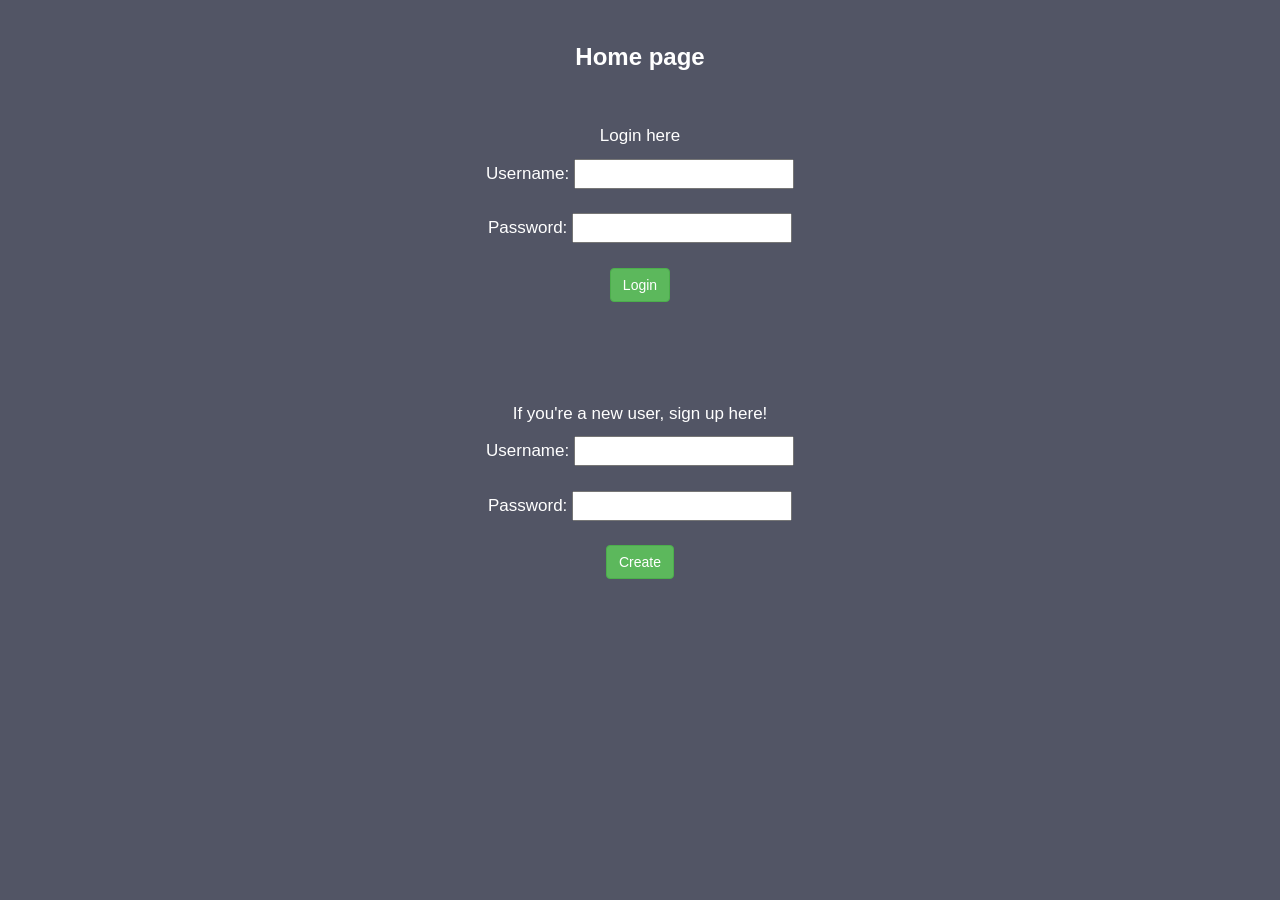
<file: crmlogin/index.html>
<!DOCTYPE HTML>
<html>
	<head>
	<center><br><br><strong><p class="title">Home page</p></strong></center>
	<link rel="stylesheet" href="https://maxcdn.bootstrapcdn.com/bootstrap/3.3.5/css/bootstrap.min.css" integrity="sha512-dTfge/zgoMYpP7QbHy4gWMEGsbsdZeCXz7irItjcC3sPUFtf0kuFbDz/ixG7ArTxmDjLXDmezHubeNikyKGVyQ==" crossorigin="anonymous">
	<link rel="stylesheet" type="text/css" href="styles.css">

	</head>

	<body>
	<center>
		<br><br>
		<p> Login here</p>
			<form action="logincheck.php" method="post" id="forms">
			Username: <input type="text" name="user" class="input"> <br><br>
			Password: <input type="password" name="password" class="input"><br><br>
			<input type = "submit" value="Login" class="btn btn-success">
		</form>


		<br><br><br><br><br>


		<p> If you're a new user, sign up here! </p>
		<form action="signup.php" method="post">
			Username: <input type="text" name="user" class="input"> <br><br>
			Password: <input type="password" name="password" class="input"><br><br>
			<input type = "submit" value="Create" class="btn btn-success">
		</form>
		
	</center>

	</body>



</html>
</file>
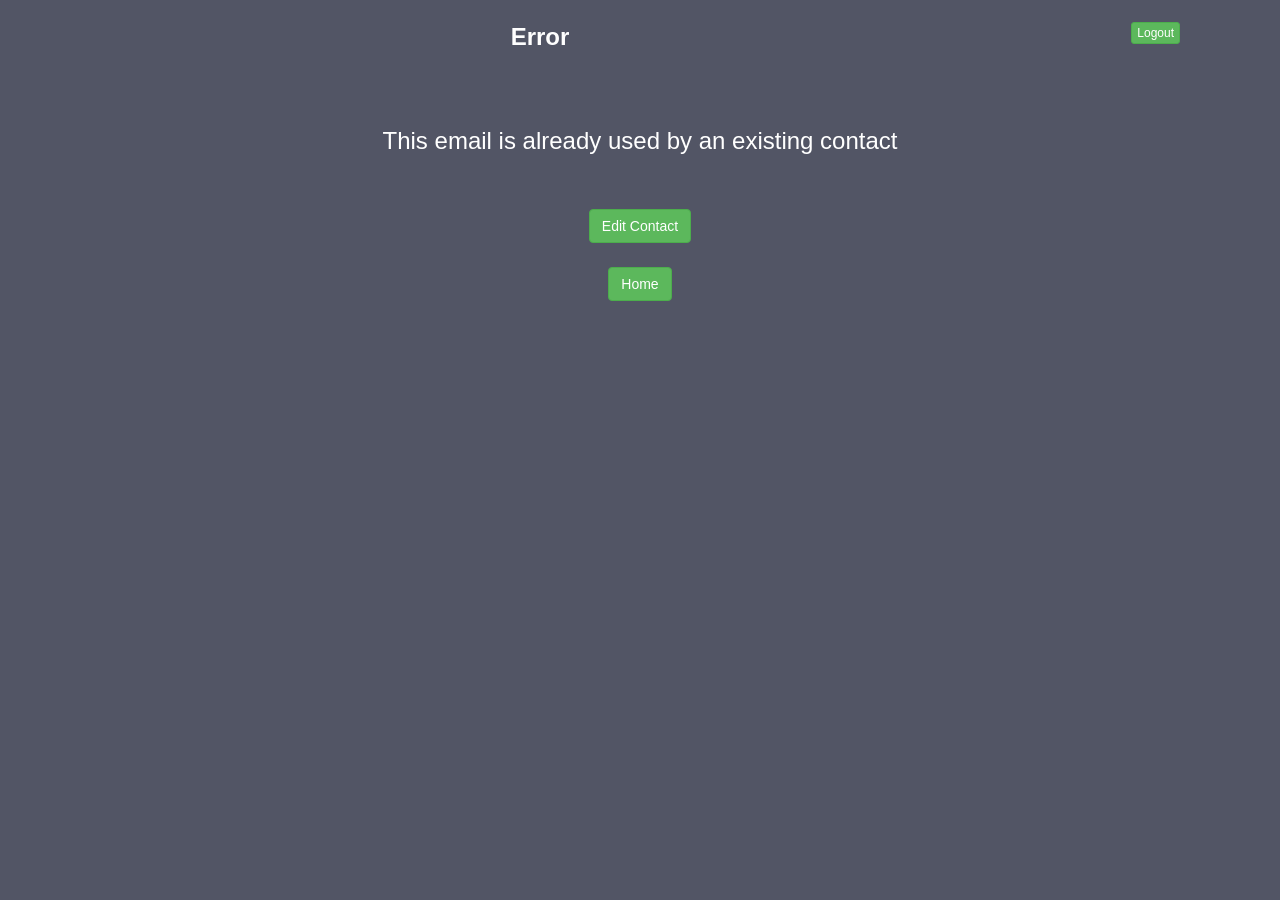
<file: editerror.html>
<!DOCTYPE HTML>
<html>
	<head>
	<link rel="stylesheet" href="https://maxcdn.bootstrapcdn.com/bootstrap/3.3.5/css/bootstrap.min.css" integrity="sha512-dTfge/zgoMYpP7QbHy4gWMEGsbsdZeCXz7irItjcC3sPUFtf0kuFbDz/ixG7ArTxmDjLXDmezHubeNikyKGVyQ==" crossorigin="anonymous">
	<link rel="stylesheet" type="text/css" href="styles.css">

	<div class="logout">
		<form action="logout.php">
			<button type="submit" class="btn btn-success btn-xs">Logout</button><br>
		</form>
		
	</div>
	</head>

	<body>
		<br>
		<center>
		<div>
			<p class="title"> <strong>Error </strong></p><br>
		</div>
		<br><br><p class ="title">This email is already used by an existing contact</p><br><br>
		<form action="contactedit.php">
				<button type="submit" class="btn btn-success">Edit Contact</button><br><br>
		</form>

		<form action="login.php">
				<button type="submit" class="btn btn-success">Home</button><br>
		</form>
		</center>

		
	</body>



</html>
</file>
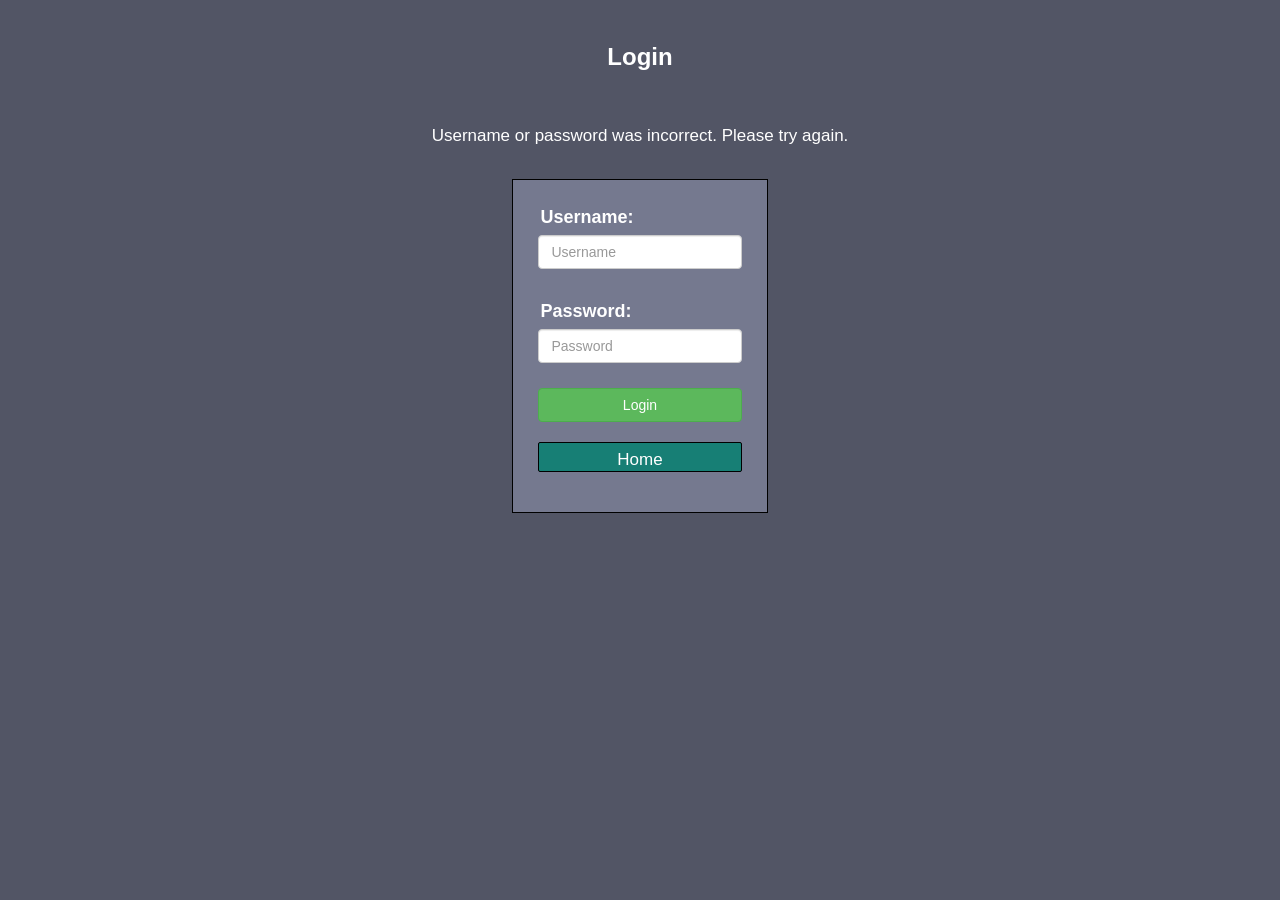
<file: crmlogin/loginerror.html>
<!DOCTYPE HTML>
<html>
	<head>
	<link rel="stylesheet" href="https://maxcdn.bootstrapcdn.com/bootstrap/3.3.5/css/bootstrap.min.css" integrity="sha512-dTfge/zgoMYpP7QbHy4gWMEGsbsdZeCXz7irItjcC3sPUFtf0kuFbDz/ixG7ArTxmDjLXDmezHubeNikyKGVyQ==" crossorigin="anonymous">
	<link rel="stylesheet" type="text/css" href="styles.css">

	<br><br><center><strong><p class= "title">Login</p></strong></center>
	</head>

	<body>
	<center>
		<br><br>
		<p>Username or password was incorrect. Please try again.</p>
			<br>
		<div class="box">
			<br>
			<form action="logincheck.php" method="post" class = "homeforms">
				<label class="inputlabel"> Username: </label>
				<input type="text" placeholder="Username" name='user' class="form-control"><br>
				
				<label class="inputlabel"> Password: </label>
				<input type="password" placeholder="Password" name='password' class="form-control"><br>
				
				<div><input type = "submit" value="Login" class="btn btn-success btn-block"></div>
			</form>
			<br>
			<form action="index.php" class = "homeforms">
				<button type="submit" class="btn btn-success button">Home</button><br>
			</form>
			<br><br>
		</div>

	</center>

	</body>



</html>
</file>
<file: crmlogin/styles.css>
body{

	/*background-image: url("stardust.png");*/
	background-color: #525565;
}


/*.signUpFormat{
	margin:5px;
}*/

.hidden1{
	display: none;
}

.visible1{
	display: block;
}


.box{
	/*background-color: transparent;*/
	background-color: #75798f ;
	border-style: solid;
	border-color: black;
	border-width:1px;
	/*border-color: #75798f ;*/
	width: 20%;
}


p, form, .signUpFont{
	color: white;
	font-size: 17px;
	font-family: 'Roboto', sans-serif;
}

.title{
	font-size: 24px;
	color: white;
	font-family: 'Roboto', sans-serif;
}

#labels{
	/*font-size: 20px;*/
	font-weight: bold;
	font-family: 'Roboto', sans-serif;
	/*text-align: center;*/
}

.inputlabel{
	float: left;
	margin-left: 1%;
	margin-top: 5px;
	color: white;
	font-size: 18px;
	font-family: 'Roboto', sans-serif;
}

/*
.input{
	width: 70%;
	color: black;
}*/

.homeforms{
	width: 80%;
	/*border-style: solid;
	border-color: white;*/
}

/*
.form-group{
	width: 50%;

}*/


.logout{
	font-size:20px;
	text-align: right;
	margin-right: 100px;
	margin-top: 20px;
	width: 100px;
	float: right;
}



#emptycontact{
	font-size:20px;
	color: white;
}




/*.menus li {
    background-color: #ffffff;
    border-style: solid;
    border-radius: 4px 4px 0 0;
}*/


.menuBtn{
	float: left;
	width: 50%;
	
	/*margin-right:1px;*/
	/*margin-bottom: 5px;*/
	/*border-style: solid;*/
	/*width: 30%;*/
	/*border-radius: 4px 4px 0px 0px;*/
}

.buttons{
	width: 100%;
	color: white;
	font-size: 17px;
	/*background-color: #26a69a;*/
	/*background-color: #21b6a8;*/
	background-color: #177f75;
	border-color: black;
	border-width: 1px;
	padding: 5px;
	-webkit-transition: .3s;
	transition: .3s;

	border-radius: 5px 5px 0px 0px;
	height:35px;
}

.button{
	width: 100%;
	color: white;
	font-size: 17px;
	background-color: #177f75;
	/*background-color: #26a69a;*/
	border-color: black;
	border-width: 1px;
	padding: 5px;
	-webkit-transition: .3s;
	transition: .3s;

	border-radius: 2px;
	height: 30px;
}

/*
.changeColor{
	background-color: #177f75;
	background-color: #105952;
}*/

.buttons:hover, .homepageButton:hover{
	/*background-color: #177f75;*/
	background-color: #105952;
}

.clear{
	clear:both;
}

.pressedBtn{
	outline: 0;
	display: block;
	background-color: #105952;
	border-radius: 5px 5px 0px 0px;
	border-color: black;
	border-width: 1px;
	cursor: default;
}
/*
#deleteField{
	margin-right: 5px;
	float: left;
	width: 50%;
}*/


input[type='submit'],button{
	cursor: pointer;
}

.homepageButtonsLayout{
	float: left;
	width: 25%;

}

.homepage{
	width: 60%;
}


.width80.width80{
	width: 80%;
}



.blackBorder.blackBorder{
	/*border-color: black;
	border-width: 1px;*/
}

.width50{
	width:50%;
}

.altButton{
	background-color: #7F1917;
}

.fleft{
	/*float: left;*/
	margin-top:3px;
	margin-bottom: 10px;
	width: 100%;
	height: 30px;
	padding: 5px;
	border-radius: 3px;
	border-color: transparent;
	box-sizing: border-box;
}

thead{

	/*background-color: #e0e0e0;*/
	background-color: #21b6a8;
	background-color: #177f75;
	height: 30px;
	border-color: transparent;
	border-radius: 10px;
	border-width: 1px;

}

th{
	/*border-radius: 10px 10px 0px 0px;*/
	height: 30px;
	padding: 8px;
	color: white;
	/*color: #525565 ;*/
	border-bottom: 1px solid;
	/*border-color: transparent;*/
}

tr, td{
	/*border-radius: 10px;*/
	margin-bottom: 0px;
	margin-top: 0px;
	text-align: left;
	color: #525565;
	/*color: white;*/
	border-left: 1px solid;
	border-bottom: 1px solid;
	/*border-right: 1px solid;*/
	padding: 8px;
	font-family: 'Roboto', sans-serif;

}

.addTable{
	/*background-color: gray;*/
	/*background-color: #e1e1e1;*/
	/*background-color: #fafafa;*/
	color: black;
	font-size: 20px; 
	/*border-left: 0px;*/
}


.rowHover:hover{
	background-color:#e1e1e1;
}


td:last-child{
	border-right:1px solid;
}

.width100{
	width:100%;
}

.table{
	/*border-top: 1px solid;*/
	background-color: #fafafa;
	border-radius: 6px;
	padding: 0px;
	/*border-collapse:collapse;*/
	border-collapse: separate;
	border-width: 1px;
	border-spacing: 0px;
	width: 90%;
	border-color: black;
}

.edittableDisplay{
	border-spacing: 0px;
	width: 90%;
	background-color: #fafafa;
	margin-top:10px;
	border-top: 1px solid;

}


/*tr:first-child{
	border-top: 1px solid;
}*/
/*.edittableDisplay['tr']{
	border-top: 1px solid;
}*/
th:first-child{
	border-radius: 6px 0px 0px 0px;
}

th:last-child{
	border-radius: 0px 6px 0px 0px;
}

.edittable{
	/*float:left;*/
	/*width: 60%;*/

	border-style:solid;
	border-width:1px;	
	border-color: black;
	background-color: #75798f;
}

.minTable{
	max-height: 600px;
	min-width: 300px;
	min-height: 300px;
}

.maxHeight{
	max-height:300px;
	overflow-y:auto;

}
/*
#addTable{
	display: block;
}

#removeTable{
	display: block;
}	*/
/*-webkit-touch-callout: none; */
/* iOS Safari */
  /*-webkit-user-select: none; */
    /* Chrome/Safari/Opera */
  /*-khtml-user-select: none;  */
     /*Konqueror */
  /*-moz-user-select: none;    */
    /* Firefox */
  /*-ms-user-select: none;     */
    /* IE/Edge */
  /*user-select: none;         */
    /* non-prefixed version, currently


}

.removeBtn{
	display: block;
}



*/
/*
table {
    border-collapse: separate !important;
    border-spacing: 0;
    width: 600px;
    margin: 30px;
}
.bordered {
    border: solid #ccc 1px;
    -moz-border-radius: 6px;
    -webkit-border-radius: 6px;
    border-radius: 6px;
    -webkit-box-shadow: 0 1px 1px #ccc;
    -moz-box-shadow: 0 1px 1px #ccc;
    box-shadow: 0 1px 1px #ccc;
}
.bordered tr:hover {
    background: #ECECEC;    
    -webkit-transition: all 0.1s ease-in-out;
    -moz-transition: all 0.1s ease-in-out;
    transition: all 0.1s ease-in-out;
}
.bordered td, .bordered th {
    border-left: 1px solid #ccc;
    border-top: 1px solid #ccc;
    padding: 10px;
    text-align: left;
}
.bordered th {
    background-color: #ECECEC;
    background-image: -webkit-gradient(linear, left top, left bottom, from(#F8F8F8), to(#ECECEC));
    background-image: -webkit-linear-gradient(top, #F8F8F8, #ECECEC);
    background-image: -moz-linear-gradient(top, #F8F8F8, #ECECEC);    
    background-image: linear-gradient(top, #F8F8F8, #ECECEC);
    -webkit-box-shadow: 0 1px 0 rgba(255,255,255,.8) inset;
    -moz-box-shadow:0 1px 0 rgba(255,255,255,.8) inset;
    box-shadow: 0 1px 0 rgba(255,255,255,.8) inset;
    border-top: none;
    text-shadow: 0 1px 0 rgba(255,255,255,.5);
}
.bordered td:first-child, .bordered th:first-child {
    border-left: none;
}
.bordered th:first-child {
    -moz-border-radius: 6px 0 0 0;
    -webkit-border-radius: 6px 0 0 0;
    border-radius: 6px 0 0 0;
}
.bordered th:last-child {
    -moz-border-radius: 0 6px 0 0;
    -webkit-border-radius: 0 6px 0 0;
    border-radius: 0 6px 0 0;
}
.bordered th:only-child{
    -moz-border-radius: 6px 6px 0 0;
    -webkit-border-radius: 6px 6px 0 0;
    border-radius: 6px 6px 0 0;
}
.bordered tr:last-child td:first-child {
    -moz-border-radius: 0 0 0 6px;
    -webkit-border-radius: 0 0 0 6px;
    border-radius: 0 0 0 6px;
}
.bordered tr:last-child td:last-child {
    -moz-border-radius: 0 0 6px 0;
    -webkit-border-radius: 0 0 6px 0;
    border-radius: 0 0 6px 0;
}
</file>
<file: styles.css>
body{

	/*background-image: url("stardust.png");*/
	background-color: #525565;
}


/*.signUpFormat{
	margin:5px;
}*/

.hidden1{
	display: none;
}

.visible1{
	display: block;
}


.box{
	/*background-color: transparent;*/
	background-color: #75798f ;
	border-style: solid;
	border-color: black;
	border-width:1px;
	/*border-color: #75798f ;*/
	width: 20%;
}


p, form, .signUpFont{
	color: white;
	font-size: 17px;
	font-family: 'Roboto', sans-serif;
}

.title{
	font-size: 24px;
	color: white;
	font-family: 'Roboto', sans-serif;
}

#labels{
	/*font-size: 20px;*/
	font-weight: bold;
	font-family: 'Roboto', sans-serif;
	/*text-align: center;*/
}

.inputlabel{
	float: left;
	margin-left: 1%;
	margin-top: 5px;
	color: white;
	font-size: 18px;
	font-family: 'Roboto', sans-serif;
}

/*
.input{
	width: 70%;
	color: black;
}*/

.homeforms{
	width: 80%;
	/*border-style: solid;
	border-color: white;*/
}

/*
.form-group{
	width: 50%;

}*/


.logout{
	font-size:20px;
	text-align: right;
	margin-right: 100px;
	margin-top: 20px;
	width: 100px;
	float: right;
}



#emptycontact{
	font-size:20px;
	color: white;
}




/*.menus li {
    background-color: #ffffff;
    border-style: solid;
    border-radius: 4px 4px 0 0;
}*/


.menuBtn{
	float: left;
	width: 50%;
	
	/*margin-right:1px;*/
	/*margin-bottom: 5px;*/
	/*border-style: solid;*/
	/*width: 30%;*/
	/*border-radius: 4px 4px 0px 0px;*/
}

.buttons{
	width: 100%;
	color: white;
	font-size: 17px;
	/*background-color: #26a69a;*/
	/*background-color: #21b6a8;*/
	background-color: #177f75;
	border-color: black;
	border-width: 1px;
	padding: 5px;
	-webkit-transition: .3s;
	transition: .3s;

	border-radius: 5px 5px 0px 0px;
	height:35px;
}

.button{
	width: 100%;
	color: white;
	font-size: 17px;
	background-color: #177f75;
	/*background-color: #26a69a;*/
	border-color: black;
	border-width: 1px;
	padding: 5px;
	-webkit-transition: .3s;
	transition: .3s;

	border-radius: 2px;
	height: 30px;
}

/*
.changeColor{
	background-color: #177f75;
	background-color: #105952;
}*/

.buttons:hover, .homepageButton:hover{
	/*background-color: #177f75;*/
	background-color: #105952;
}

.clear{
	clear:both;
}

.pressedBtn{
	outline: 0;
	display: block;
	background-color: #105952;
	border-radius: 5px 5px 0px 0px;
	border-color: black;
	border-width: 1px;
	cursor: default;
}
/*
#deleteField{
	margin-right: 5px;
	float: left;
	width: 50%;
}*/


input[type='submit'],button,img{
	cursor: pointer;
}

.homepageButtonsLayout{
	float: left;
	width: 25%;

}

.homepage{
	width: 60%;
}


.width80.width80{
	width: 80%;
}



.blackBorder.blackBorder{
	/*border-color: black;
	border-width: 1px;*/
}

.width50{
	width:50%;
}

.altButton{
	background-color: #7F1917;
}

.fleft{
	/*float: left;*/
	margin-top:3px;
	margin-bottom: 10px;
	width: 100%;
	height: 30px;
	padding: 5px;
	border-radius: 3px;
	border-color: transparent;
	box-sizing: border-box;
}

thead{

	/*background-color: #e0e0e0;*/
	background-color: #21b6a8;
	background-color: #177f75;
	height: 30px;
	border-color: transparent;
	border-radius: 10px;
	border-width: 1px;

}

th{
	/*border-radius: 10px 10px 0px 0px;*/
	height: 30px;
	padding: 8px;
	color: white;
	/*color: #525565 ;*/
	border-bottom: 1px solid;
	/*border-color: transparent;*/
}

tr, td{
	/*border-radius: 10px;*/
	margin-bottom: 0px;
	margin-top: 0px;
	text-align: left;
	color: #525565;
	/*color: white;*/
	border-left: 1px solid;
	border-bottom: 1px solid;
	/*border-right: 1px solid;*/
	padding: 8px;
	font-family: 'Roboto', sans-serif;

}

.editTableFields{
	/*background-color: gray;*/
	/*background-color: #e1e1e1;*/
	/*background-color: #fafafa;*/
	color: black;
	font-size: 20px; 
	/*border-left: 0px;*/
}


.rowHover:hover{
	background-color:#e1e1e1;
}


td:last-child{
	border-right:1px solid;
}

.width100{
	width:100%;
}

.table{
	/*border-top: 1px solid;*/
	background-color: #fafafa;
	border-radius: 6px;
	padding: 0px;
	/*border-collapse:collapse;*/
	border-collapse: separate;
	border-width: 1px;
	border-spacing: 0px;
	width: 90%;
	border-color: black;
}

.edittableDisplay{
	border-spacing: 0px;
	width: 90%;
	background-color: #fafafa;
	margin-top:10px;
	border-top: 1px solid;

}


/*tr:first-child{
	border-top: 1px solid;
}*/
/*.edittableDisplay['tr']{
	border-top: 1px solid;
}*/
th:first-child{
	border-radius: 6px 0px 0px 0px;
}

th:last-child{
	border-radius: 0px 6px 0px 0px;
}

.edittable{
	/*float:left;*/
	/*width: 60%;*/

	border-style:solid;
	border-width:1px;	
	border-color: black;
	background-color: #75798f;
}

.minTable{
	max-height: 600px;
	min-width: 300px;
	min-height: 300px;
}

.maxHeight{
	max-height:300px;
	overflow-y:auto;

}

.imgSize{
	height: 12px;
	max-width: 30px;
	margin-left: 10px;
}
span{
	margin-bottom: 5px;
}

/*
#editTableFields{
	display: block;
}

#removeTable{
	display: block;
}	*/
/*-webkit-touch-callout: none; */
/* iOS Safari */
  /*-webkit-user-select: none; */
    /* Chrome/Safari/Opera */
  /*-khtml-user-select: none;  */
     /*Konqueror */
  /*-moz-user-select: none;    */
    /* Firefox */
  /*-ms-user-select: none;     */
    /* IE/Edge */
  /*user-select: none;         */
    /* non-prefixed version, currently


}

.removeBtn{
	display: block;
}



*/
/*
table {
    border-collapse: separate !important;
    border-spacing: 0;
    width: 600px;
    margin: 30px;
}
.bordered {
    border: solid #ccc 1px;
    -moz-border-radius: 6px;
    -webkit-border-radius: 6px;
    border-radius: 6px;
    -webkit-box-shadow: 0 1px 1px #ccc;
    -moz-box-shadow: 0 1px 1px #ccc;
    box-shadow: 0 1px 1px #ccc;
}
.bordered tr:hover {
    background: #ECECEC;    
    -webkit-transition: all 0.1s ease-in-out;
    -moz-transition: all 0.1s ease-in-out;
    transition: all 0.1s ease-in-out;
}
.bordered td, .bordered th {
    border-left: 1px solid #ccc;
    border-top: 1px solid #ccc;
    padding: 10px;
    text-align: left;
}
.bordered th {
    background-color: #ECECEC;
    background-image: -webkit-gradient(linear, left top, left bottom, from(#F8F8F8), to(#ECECEC));
    background-image: -webkit-linear-gradient(top, #F8F8F8, #ECECEC);
    background-image: -moz-linear-gradient(top, #F8F8F8, #ECECEC);    
    background-image: linear-gradient(top, #F8F8F8, #ECECEC);
    -webkit-box-shadow: 0 1px 0 rgba(255,255,255,.8) inset;
    -moz-box-shadow:0 1px 0 rgba(255,255,255,.8) inset;
    box-shadow: 0 1px 0 rgba(255,255,255,.8) inset;
    border-top: none;
    text-shadow: 0 1px 0 rgba(255,255,255,.5);
}
.bordered td:first-child, .bordered th:first-child {
    border-left: none;
}
.bordered th:first-child {
    -moz-border-radius: 6px 0 0 0;
    -webkit-border-radius: 6px 0 0 0;
    border-radius: 6px 0 0 0;
}
.bordered th:last-child {
    -moz-border-radius: 0 6px 0 0;
    -webkit-border-radius: 0 6px 0 0;
    border-radius: 0 6px 0 0;
}
.bordered th:only-child{
    -moz-border-radius: 6px 6px 0 0;
    -webkit-border-radius: 6px 6px 0 0;
    border-radius: 6px 6px 0 0;
}
.bordered tr:last-child td:first-child {
    -moz-border-radius: 0 0 0 6px;
    -webkit-border-radius: 0 0 0 6px;
    border-radius: 0 0 0 6px;
}
.bordered tr:last-child td:last-child {
    -moz-border-radius: 0 0 6px 0;
    -webkit-border-radius: 0 0 6px 0;
    border-radius: 0 0 6px 0;
}
</file>
